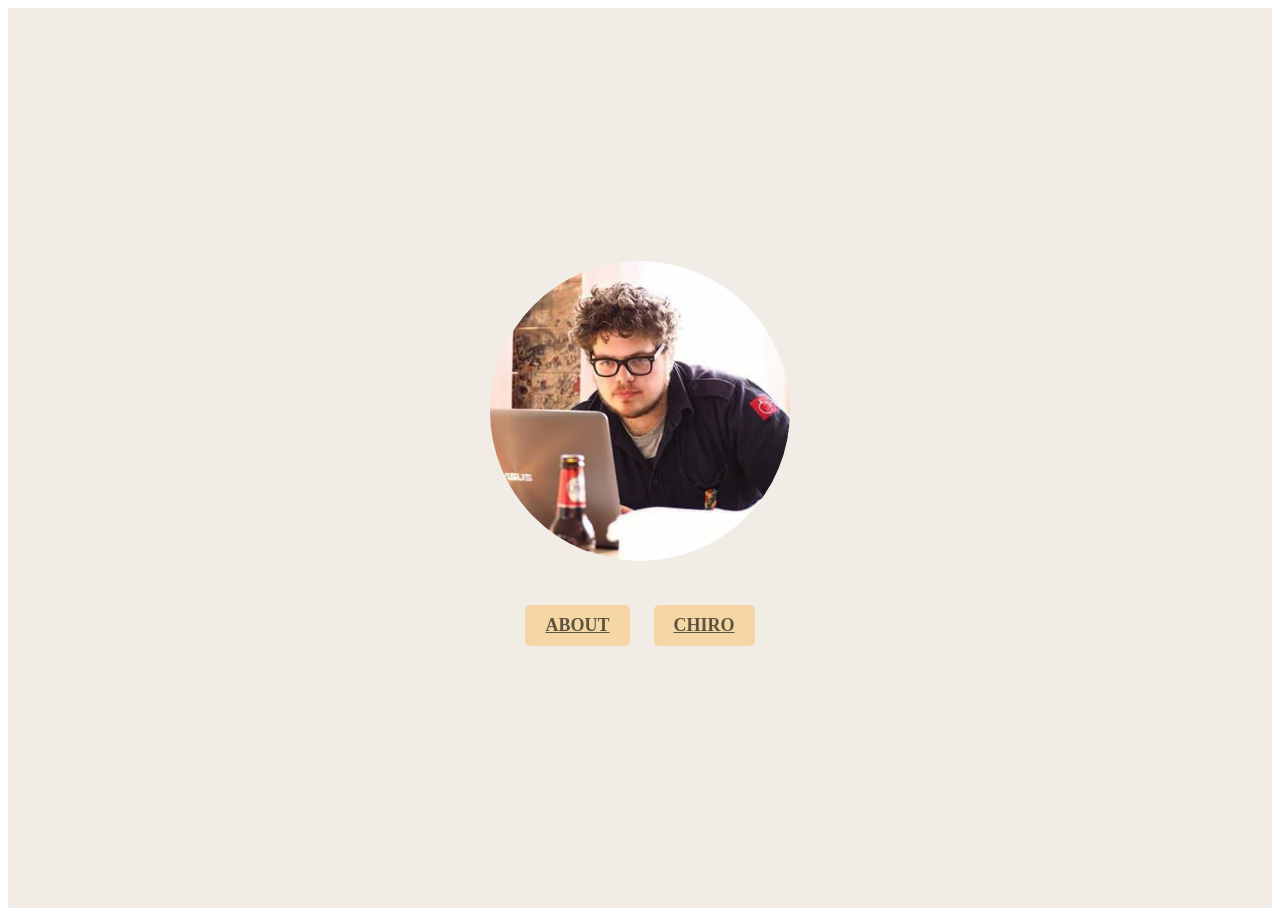
<file: index.html>
<!DOCTYPE html>
<html>
<head>
	<title>My Website</title>
	<link rel="stylesheet" type="text/css" href="style.css">
</head>
<body>
	<div class="container">
		<div class="picture">
			<img src="1562324186384.jfif" alt="Your Picture">
		</div>
		<div class="links">
			<a href="about.html">About</a>
			<a href="chiro.html">Chiro</a>
		</div>
	</div>
</body>
</html>
</file>
<file: style.css>
.container {
	display: flex;
	flex-direction: column;
	align-items: center;
	justify-content: center;
	height: 100vh;
	background-color: #F2ECE6;
}

.picture img {
	width: 300px;
	height: 300px;
	object-fit: cover;
	border-radius: 50%;
	margin-bottom: 30px;
}

.links a {
	display: inline-block;
	padding: 10px 20px;
	margin: 10px;
	font-size: 18px;
	font-weight: bold;
	text-transform: uppercase;
	color: #5B5340;
	background-color: #F5D6A5;
	border: none;
	border-radius: 5px;
	cursor: pointer;
	transition: all 0.3s ease;
}

.links a:hover {
	background-color: #E6B89C;
	color: #FFF;
}
</file>
